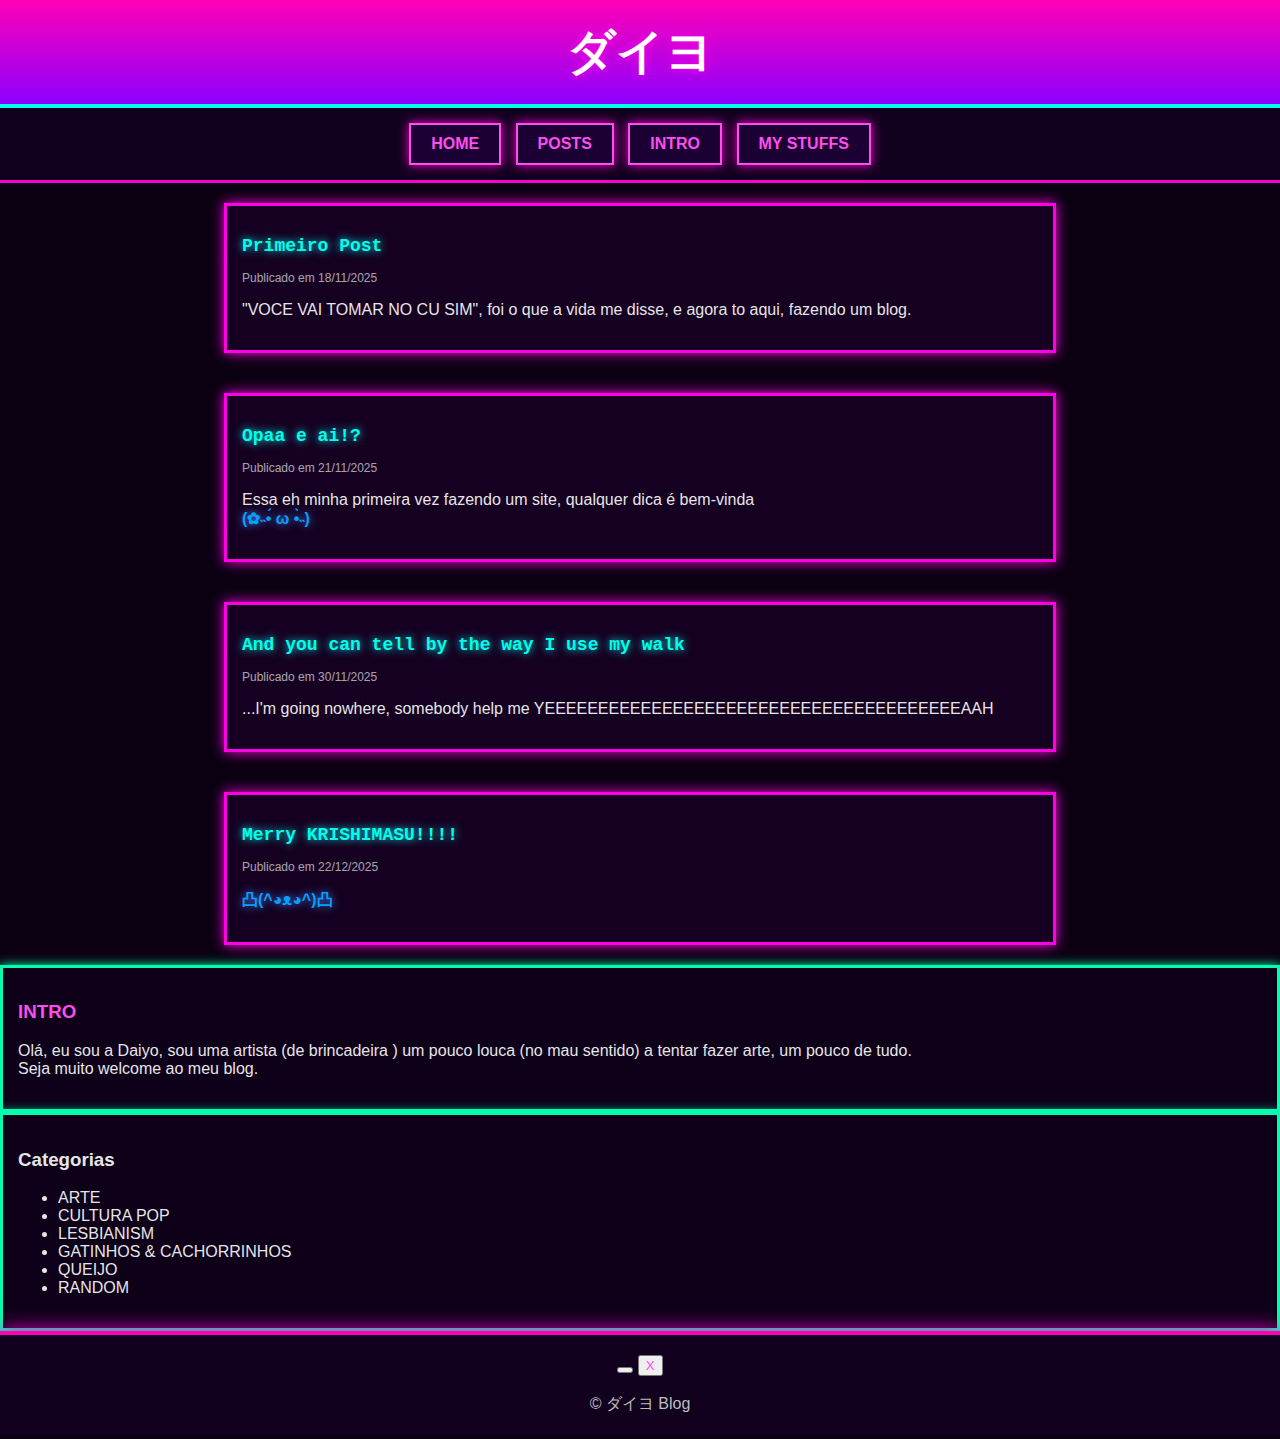
<file: index.html>
<!DOCTYPE html>
<html lang="pt">
<head>
    <meta charset="UTF-8" />
    <meta name="viewport" content="width=device-width, initial-scale=1.0" />
    <title>ダイヨ was here</title>
    <link rel="stylesheet" type="text/css" href="style.css">
    
</head>

<body>
    <header>
        <h1>ダイヨ</h1>
    </header>

    <nav>
        <a href="index.html">HOME</a>
        <a href="posts.html">POSTS</a>
        <a href="intro.html">INTRO</a>
        <a href="mystuffs.html">MY STUFFS</a>
    </nav>

    <div class="container">
        
        <div class="posts">
            <div class="post">
                <h2>Primeiro Post</h2>
                <p class="date">Publicado em 18/11/2025</p>
                <p>
                    "VOCE VAI TOMAR NO CU SIM", foi o que a vida me disse, e agora to aqui, fazendo um blog. 
                </p>
            </div>
        </div>
        
        <div class="posts">
            <div class="post">
                <h2>Opaa e ai!?</h2>
                <p class="date">Publicado em 21/11/2025</p>
                <p>
                    Essa eh minha primeira vez fazendo um site, qualquer dica é bem-vinda<br><b class="face">(✿˵•́ ω •̀˵)</b>
                </p>
            </div>
        </div>

        <div class="posts">
            <div class="post">
                <h2>And you can tell by the way I use my walk</h2>
                <p class="date">Publicado em 30/11/2025</p>
                <p>
                    ...I'm going nowhere, somebody help me YEEEEEEEEEEEEEEEEEEEEEEEEEEEEEEEEEEEEEEEAAH
                </p>
            </div>
        </div>
    
        <div class="posts">
            <div class="post">
                <h2>Merry KRISHIMASU!!!!</h2>
                <p class="date">Publicado em 22/12/2025</p>
                <p>
                    <b class="face">凸(^◕ᴥ◕^)凸</b>
                </p>
            </div>
        </div>
    
    </div>

        
            <div class="sidebar">
                <h3><a href="intro.html">INTRO</a></h3>
                <p>Olá, eu sou a Daiyo, sou uma artista (de brincadeira ) um pouco louca (no mau sentido) a tentar fazer arte, um pouco de tudo.<br>Seja muito welcome ao meu blog.</p>
            </div>

            <div class="sidebar">
                <h3>Categorias</h3>
                <ul>
                    <li>ARTE</li>
                    <li>CULTURA POP</li>
                    <li>LESBIANISM</li>
                    <li>GATINHOS & CACHORRINHOS</li>
                    <li>QUEIJO</li>
                    <li>RANDOM</li>
                </ul>
            </div>
    </div>

    <footer>

   <button><a></a></button> <button><a href="https://x.com/MasterDark1110">X</a></button>
   <br>
   <br> © ダイヨ Blog
    </footer>
</body>
</html>
</file>
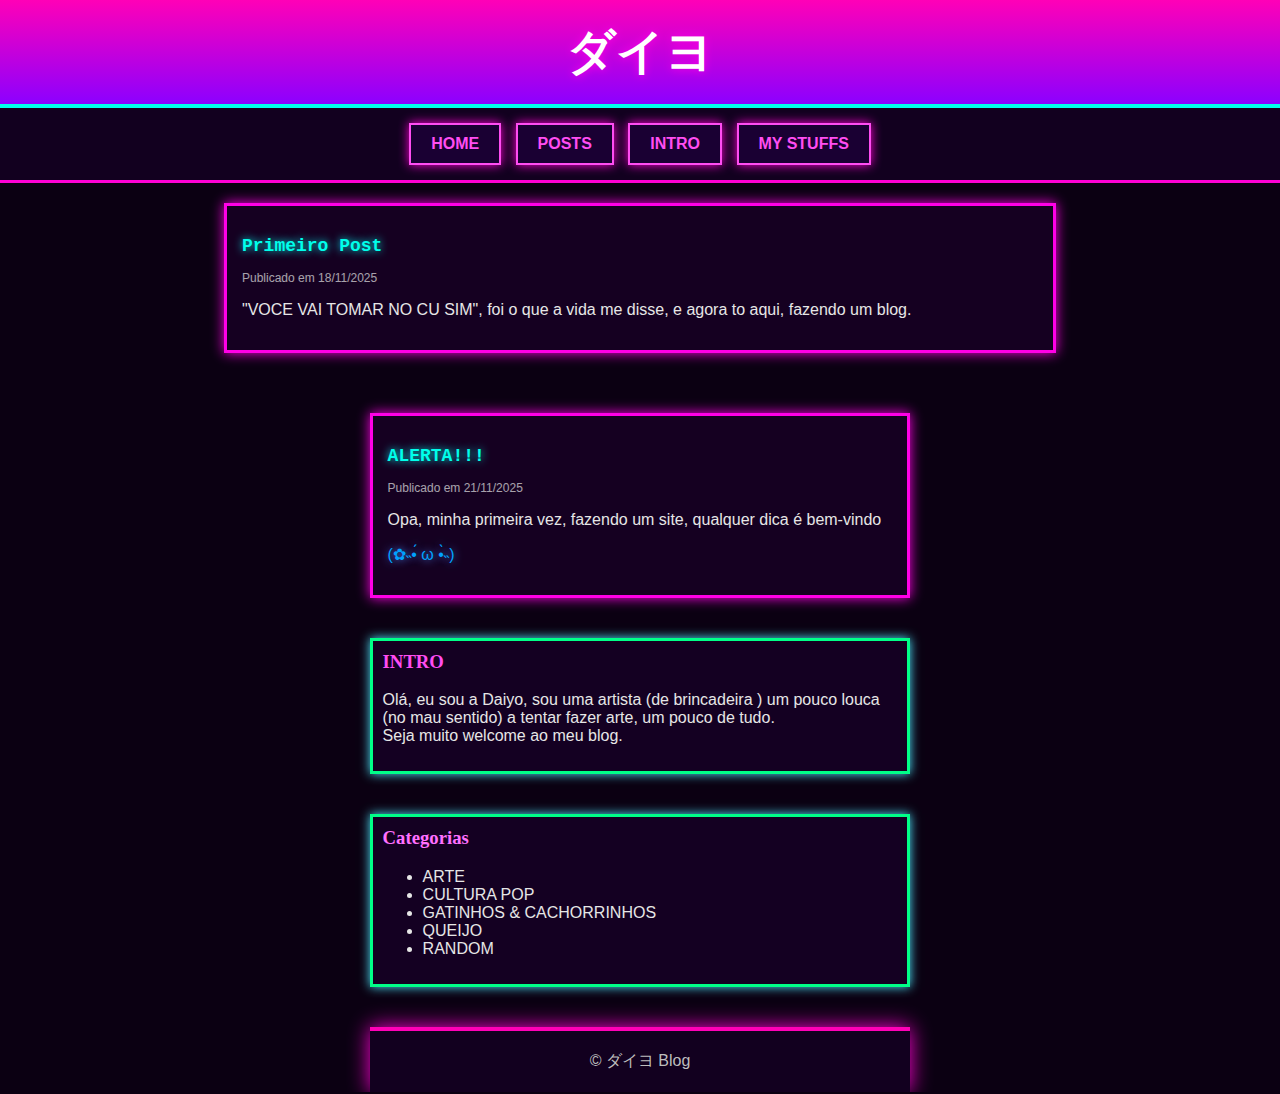
<file: HOME.html>
<!DOCTYPE html>
<html lang="pt">
<head>
    <meta charset="UTF-8" />
    <meta name="viewport" content="width=device-width, initial-scale=1.0" />
    <title>DAIYO was here</title>
    <link rel="stylesheet" type="text/css" href="style.css">
    
</head>

<body>
    <header>
        <h1>ダイヨ</h1>
    </header>

    <nav>
        <a href="HOME.html">HOME</a>
        <a href="POSTS.html">POSTS</a>
        <a href="INTRO.html">INTRO</a>
        <a href="my stuffs.html">MY STUFFS</a>
    </nav>

    <div class="container">
        
        <div class="posts">
            <div class="post">
                <h2>Primeiro Post</h2>
                <p class="date">Publicado em 18/11/2025</p>
                <p>
                    "VOCE VAI TOMAR NO CU SIM", foi o que a vida me disse, e agora to aqui, fazendo um blog. 
                </p>
            </div>
        </div>
        
         <div class="container">
        
        <div class="posts">
            <div class="post">
                <h2>ALERTA!!!</h2>
                <p class="date">Publicado em 21/11/2025</p>
                <p>
                    Opa, minha primeira vez, fazendo um site, qualquer dica é bem-vindo <p class="face">(✿˵•́ ω •̀˵)</p>
                </p>
            </div>
        </div>
        

        
            <div class="side-box">
                <h3><a href="INTRO.html">INTRO</a></h3>
                <p>Olá, eu sou a Daiyo, sou uma artista (de brincadeira ) um pouco louca (no mau sentido) a tentar fazer arte, um pouco de tudo.<br>Seja muito welcome ao meu blog.</p>
            </div>

            <div class="side-box">
                <h3>Categorias</h3>
                <ul>
                    <li>ARTE</li>
                    <li>CULTURA POP</li>
                    <li>GATINHOS & CACHORRINHOS</li>
                    <li>QUEIJO</li>
                    <li>RANDOM</li>
                </ul>
            </div>
   

    
    <footer>
        © ダイヨ Blog
    </footer>
</body>
</html>
</file>
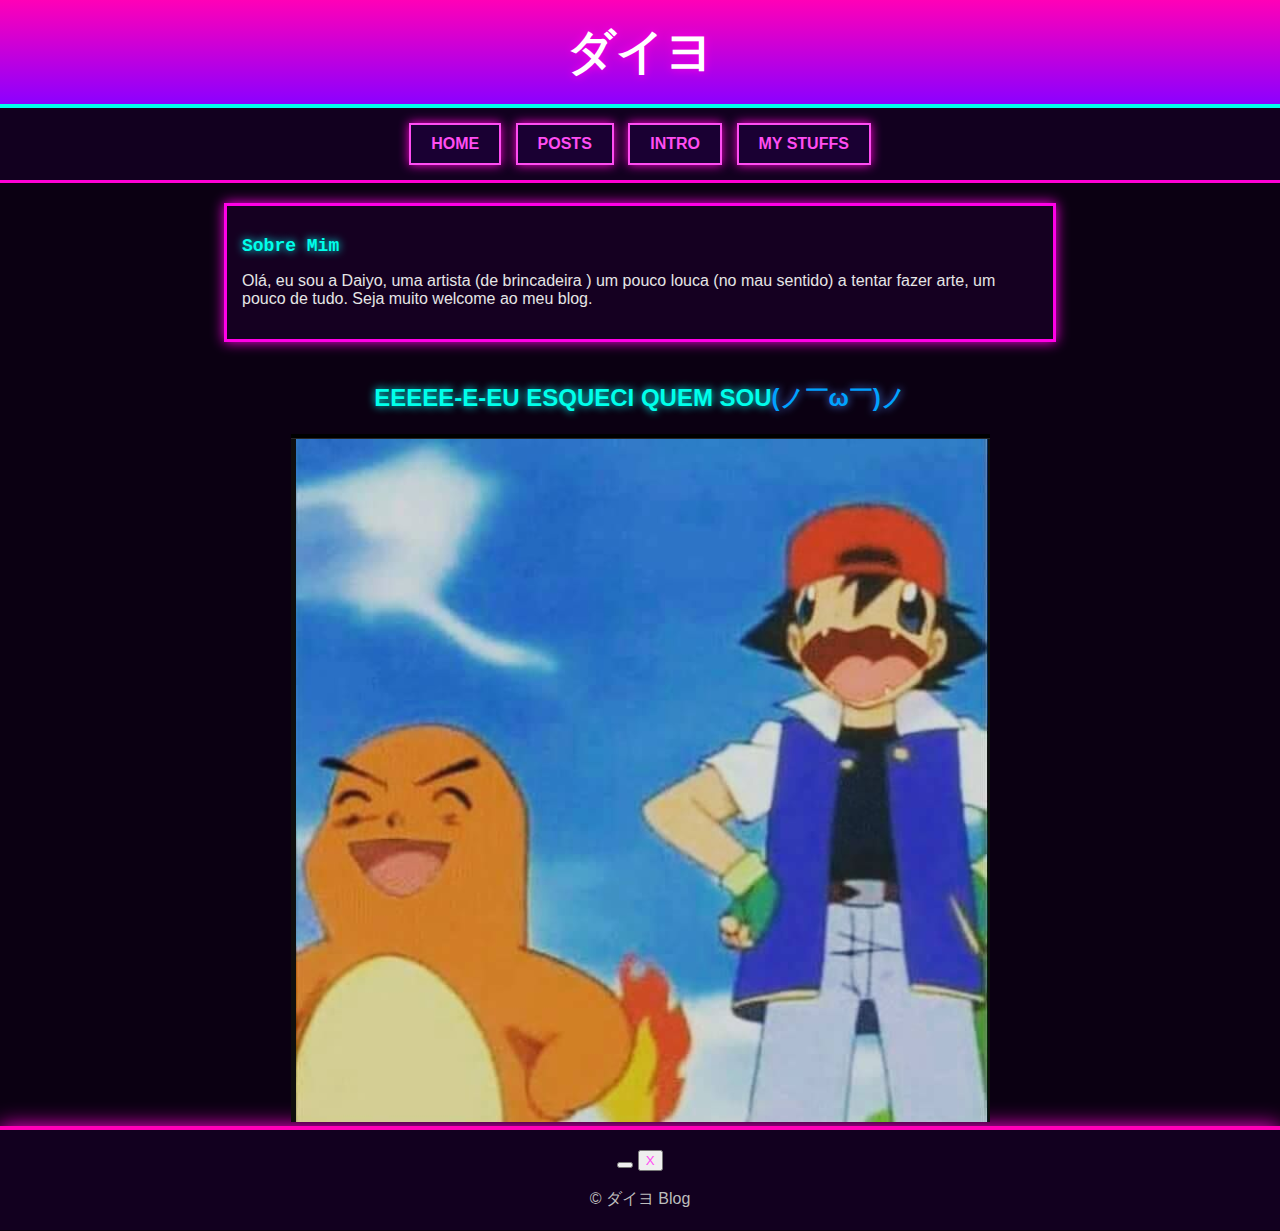
<file: INTRO.html>
<!DOCTYPE html>
<html lang="pt">
<head>
    <meta charset="UTF-8" />
    <meta name="viewport" content="width=device-width, initial-scale=1.0" />
    <title>ダイヨ was here</title>
    <link rel="stylesheet" type="text/css" href="style.css">
    
</head>

<body>
    <header>
        <h1>ダイヨ</h1>
    </header>

    <nav>
        <a href="index.html">HOME</a>
        <a href="posts.html">POSTS</a>
        <a href="intro.html">INTRO</a>
        <a href="mystuffs.html">MY STUFFS</a>
    </nav>

   <div class="container">
        
        <div class="posts">
            <div class="post">
                <h2>Sobre Mim</h2>
                <p>
                    Olá, eu sou a Daiyo, uma artista (de brincadeira ) um pouco louca (no mau sentido) a tentar fazer arte, um pouco de tudo.
Seja muito welcome ao meu blog. 
                </p>
            </div>
        </div>

    </div>


<div class="text">
   <h2 class="text">EEEEE-E-EU ESQUECI QUEM SOU<b class="face">(ノ￣ω￣)ノ</b></h2>
<img src="imgs/Screenshot 2025-11-11 111524.png" alt="teste">    
    </div>

    <footer>

   <button><a></a></button> <button><a href="https://x.com/MasterDark1110">X</a></button>
   <br>
   <br> © ダイヨ Blog
    </footer>
</body>
</html>
</file>
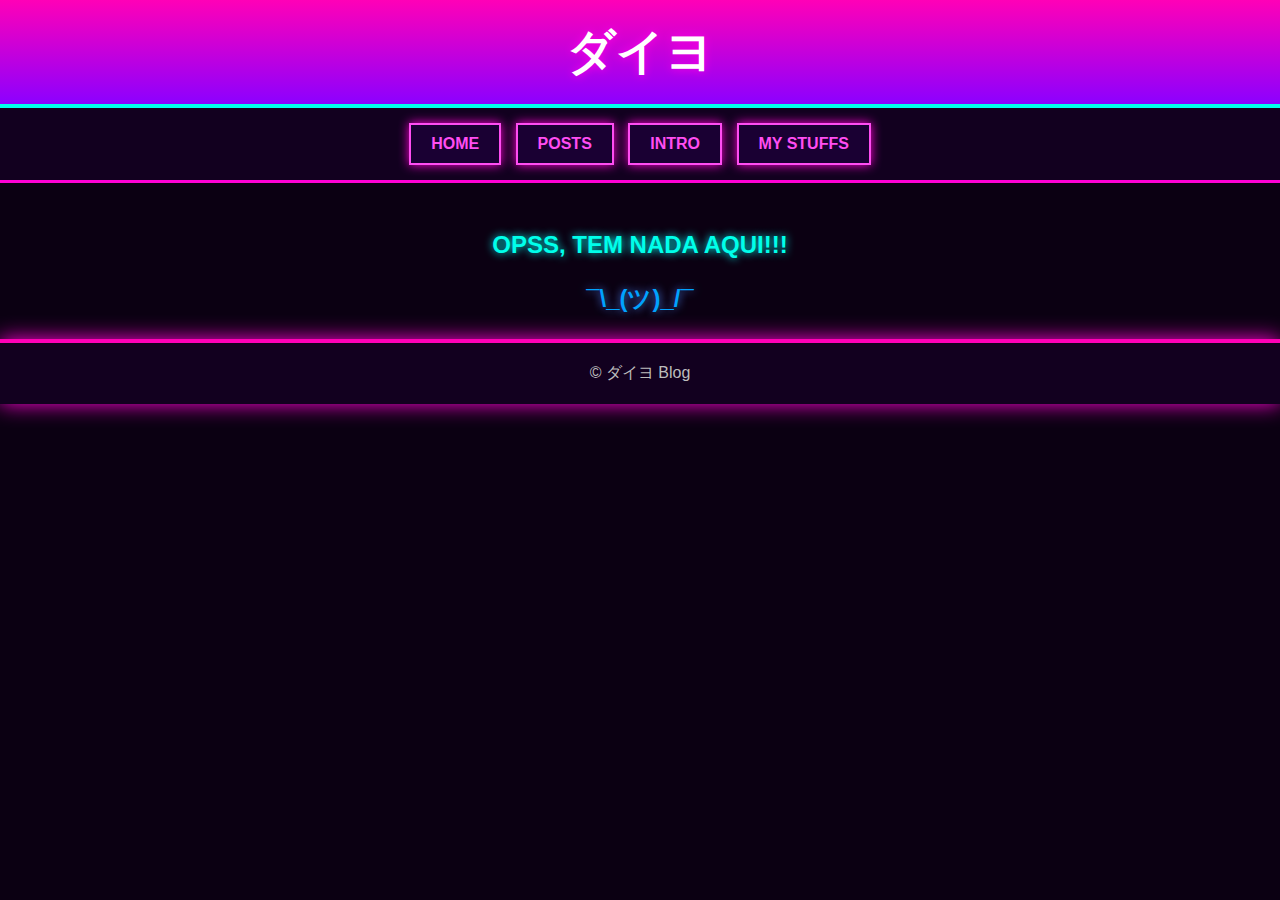
<file: my stuffs.html>
<!DOCTYPE html>
<html lang="pt">
<head>
    <meta charset="UTF-8" />
    <meta name="viewport" content="width=device-width, initial-scale=1.0" />
    <title>ダイヨ was here</title>
    <link rel="stylesheet" type="text/css" href="style.css">
    
</head>

<body>
    <header>
        <h1>ダイヨ</h1>
    </header>

    <nav>
        <a href="index.html">HOME</a>
        <a href="posts.html">POSTS</a>
        <a href="intro.html">INTRO</a>
        <a href="my stuffs.html">MY STUFFS</a>
    </nav>



    <h2 class="text"><br>OPSS, TEM NADA AQUI!!!<p class="face">¯\_(ツ)_/¯</p></h2>

    <footer>
        © ダイヨ Blog
    </footer>
</body>
</html>
</file>
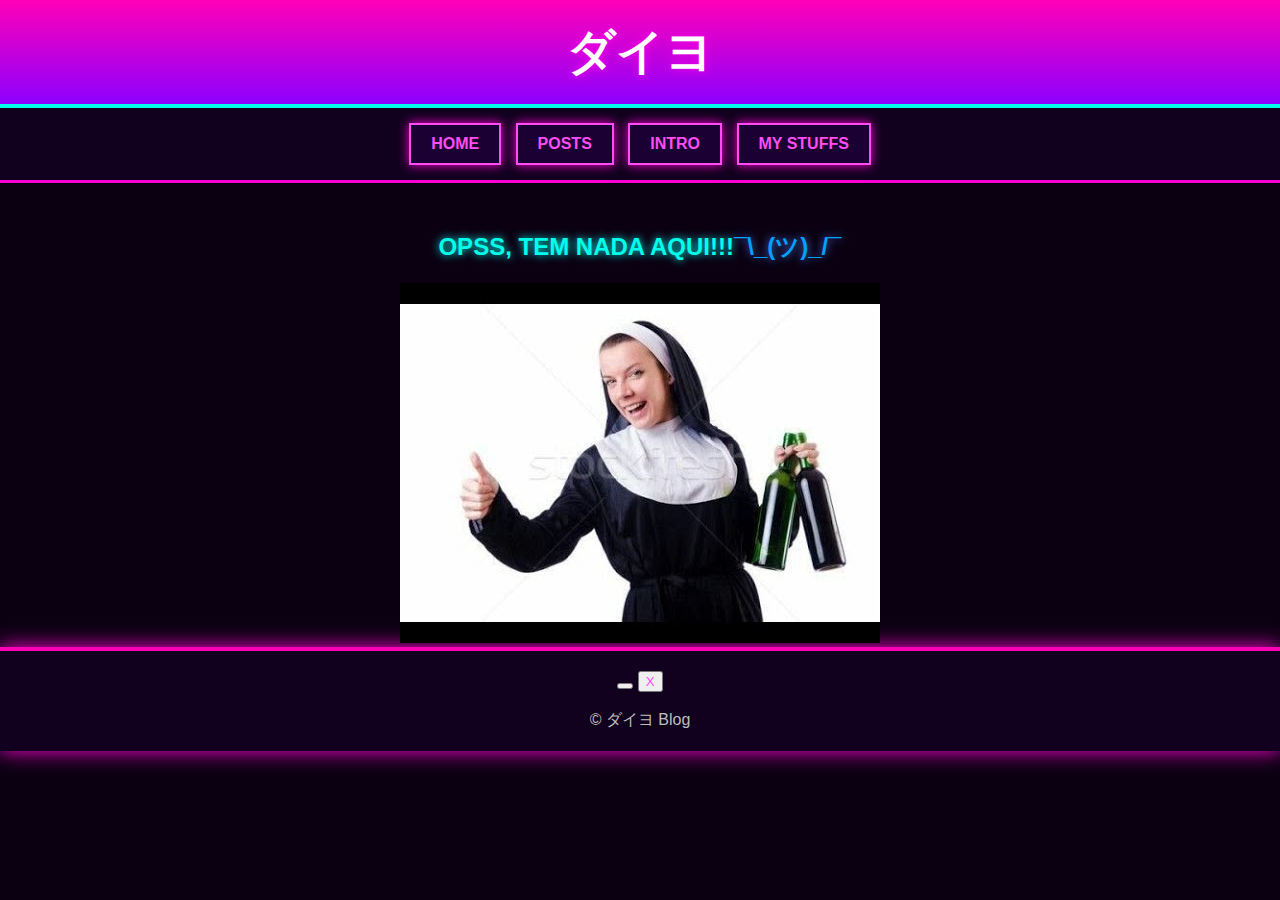
<file: mystuffs.html>
<!DOCTYPE html>
<html lang="pt">
<head>
    <meta charset="UTF-8" />
    <meta name="viewport" content="width=device-width, initial-scale=1.0" />
    <title>ダイヨ was here</title>
    <link rel="stylesheet" type="text/css" href="style.css">
    
</head>

<body>
    <header>
        <h1>ダイヨ</h1>
    </header>

    <nav>
        <a href="index.html">HOME</a>
        <a href="posts.html">POSTS</a>
        <a href="intro.html">INTRO</a>
        <a href="mystuffs.html">MY STUFFS</a>
    </nav>


<div class="text">
    <h2 class="text"><br>OPSS, TEM NADA AQUI!!!<b class="face">¯\_(ツ)_/¯</b></h2>
    <img src="imgs/G5LZz-kW8AAGGmP.jpg" alt="teste">
</div>

    <footer>

   <button><a></a></button> <button><a href="https://x.com/MasterDark1110">X</a></button>
   <br>
   <br> © ダイヨ Blog
    </footer>
</body>
</html>
</file>
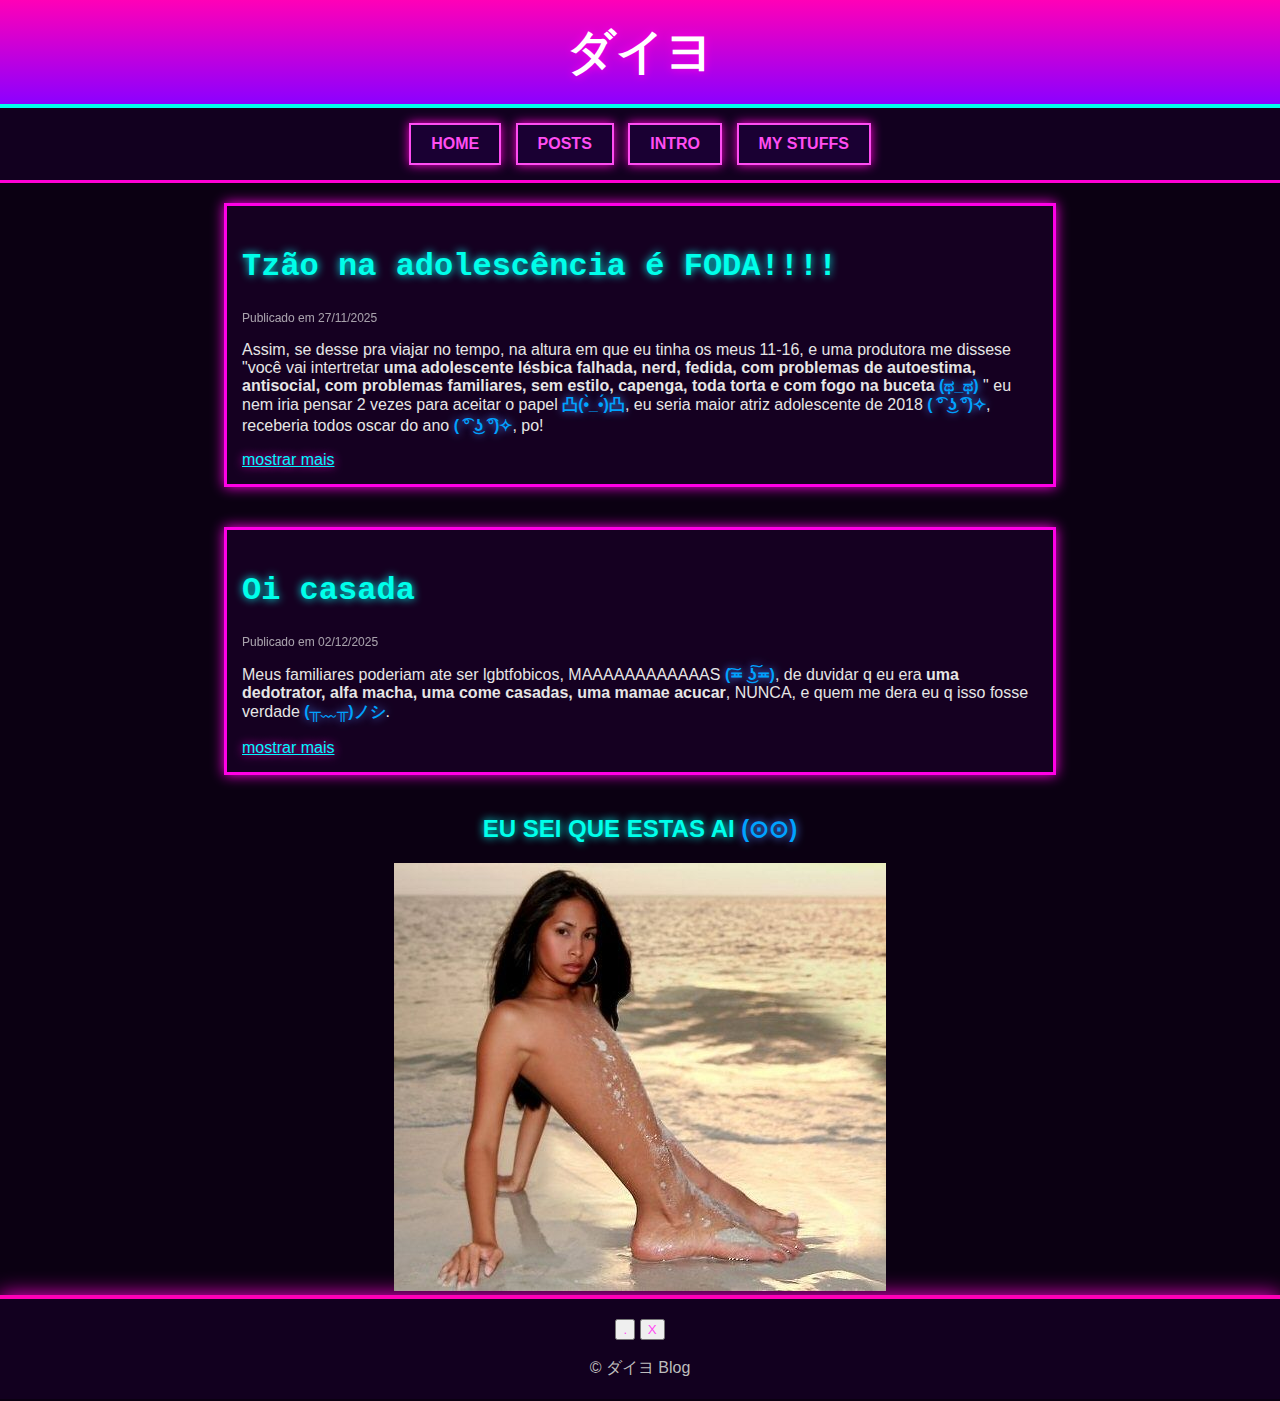
<file: POSTS.html>
<!DOCTYPE html>
<html lang="pt">
<head>
    <meta charset="UTF-8" />
    <meta name="viewport" content="width=device-width, initial-scale=1.0" />
    <title>ダイヨ was here</title>
    <link rel="stylesheet" type="text/css" href="style.css">
    
</head>

<body>
    <header>
        <h1>ダイヨ</h1>
    </header>

    <nav>
        <a href="index.html">HOME</a>
        <a href="posts.html">POSTS</a>
        <a href="intro.html">INTRO</a>
        <a href="mystuffs.html">MY STUFFS</a>
    </nav>


<div class="container">
        
        <div class="posts">
            <div class="post">
                <h2 style="font-size:200%;">Tzão na adolescência é FODA!!!!</h2>
                <p class="date">Publicado em 27/11/2025</p>
                <p>
                    Assim, se desse pra viajar no tempo, na altura em que eu tinha os meus 11-16, e uma produtora me dissese "você vai intertretar <b>uma adolescente lésbica falhada, nerd, fedida, com problemas de autoestima, antisocial, com problemas familiares, sem estilo, capenga, toda torta e com fogo na buceta <b class="face">(ಥ_ಥ)</b> </b>" eu nem iria pensar 2 vezes para aceitar o papel <b class="face">凸(•̀_•́)凸</b>, eu seria maior atriz adolescente de 2018 <b class="face">( ͡° ͜ʖ ͡°)✧</b>, receberia todos oscar do ano <b class="face">( ͡° ͜ʖ ͡°)✧</b>, po!
                </p>

                <details>
 <summary style="cursor:pointer; list-style:none;">
    <span style="color:rgb(0, 247, 255); text-decoration:underline; text-shadow: 0 0 10px #ff00d4;">mostrar mais</span>
  </summary>
                    <p>
                        Porque não estaria simplesmente intertretando aquilo seria literalmente uma biografia, kkkk.
                    <br>Mas assim falando sério agora, a minha adolescência se resume em duas coisas tesão e ansiedade social, era muito chato <b class="face">(╯°□°）╯︵ ┻━┻</b>, os hormonios todos a flor da pele, e pior que naquela altura Fairy Tail era o meu anime favorito, FAIRY TAIL, uma adolescente com todos meus atributos tendo como anime favorito FAIRY TAIL já dava pra ver no que iria dar <b class="face">(ᵕ̣̣̣̣̣̣_ᵕ̣̣̣̣̣̣)</b>, e porque eu amava as personagens femininas, a Lucy, a Erza, aquela vagabunda bebada gostosa entre outra ne. E sabem qual o maior vilão de uma mente exitada,<b>NÃO PODER EXPRESSAR ESSE TESÃO EXTREMO</b>, e mno, por mais que Angola seja um pais que tem "leis contra descriminação" a lgbtfobia (dentre outros preconceitos) ainda é muito notavel, se o teu filho ou filha ta dando "sinais", vai ferrar pra criança, e novamente os hormonios não estavam a ajudar em nada, porque se uma mulher respirasse, andasse, falasse, existisse, olhasse para mim, me tocasse, eu ia <b>A LOU-CU-RA <b class="face">(ﾉ≧∇≦)ﾉ ﾐ ┸━┸</b></b> (não q hoje em dia fosse diferente<b class="face"> ¯\_(ツ)_/¯</b>) e tipo, eu sempre foi introvertida o que complicou ainda mais a situação mas ainda assim conseguia me conter, tudo comecou ir por água abaixo quando começei o medio na cidade.
                    <br><p class="date">Algures no ano de 2020</p> 
                    <br>Era pra ser mais um dia normal, e o normal pra mim naquela altura era não querer ficar na escola mas tambem não querer ficar em casa (muita frescura), e como os professores naquele dia tambem tipo nos deram um foda-se eu pensei "po, se eles não vem, eu vou", mas ao inves so ir para casa, me dei ja de grande atriz e fingi q a cabeça tava me doer, despedi nos meus colegas tal tal, MAAAAAAAAAS naquela altura tinha uma jovem que trabalhava como secretaria que mno, se você fosse lésbica, bi, homem hetero e não tivesse um fraquinho por ela, não sei, porque minha deusa!!!, mulher do cacete, magra, alta, mulata, parecia uma modelo, e e e eeeeee... to cheia de tesão <b class="face">(⌐■_■)</b>.
                    <br>Yha, então foi pra secretaria avisar q estou a me sentir mal e que vou para casa, ela tipo "ah, mas talvez eh so uma enchaquecazinha, espera so mais um pouco q vai passar", por não era a primeira vez q eu dizia que a cabeça ta me doer, eu tipo "não, ta me doendo muito mesmo, não sei se vou conseguir esperar", e ai ela rebateu mais um pouco e eu tentei desviar tambem mais um pouco, maaaaaaaaaaaas lásbica feliz é lesbica que ouvi calada e obedece mulher <b class="face">(ᴗ ͜ʖ ᴗ)</b>. E assim fiquei, mas naoã na sala, ela tinha me amandado ir apanhar ar no patio, e na minha cabeça era 'Puta q pariu, eu quero ir embora, e se o prof vir e me manda assistir aula AAAAAAAAAAAAAAAAAAAAAAAH <b class="face">(ﾉಥ益ಥ）ﾉ ┻━┻</b>' ou pior ne?! 'Se ela descobri se q estava mentindo e ela não querer mais falar comigo <b class="face">(இ﹏இ`｡)</b>', então respirei fundo e começei a treme pra ela ve memo q eu tava fudida, então ela chegou perto de mim e começou a falar alguma coisa mas naquele instante eu tava mas como o personagem do filme "LEGO" não tava a prestar atenção em nada, na minha cabeça 'q visão linda do caraioooo' por eu tava sentada e ela tava de pe entãooo, yha <b class="face">〜(꒪꒳꒪)〜</b>.
                    <br><br>Ai depois dela ter falado o q quer q ela tenha dito, eu so lembro q levantei não sei qual a pedra invisivel q estava naquele patio, mas eu ia caindo de boca, ela me segurou e disse "não, assim mesmo não posso te deixar ir sozinha em casa" tentei debater com ela mas novamente lésbica feliz é lésbica que ouvi calada e obedece mulher <b class="face">(ᴗ ͜ʖ ᴗ)</b>. Ai fomos, andamos, andamos, no meio do caminho como nos estavamos andando bem grudadas (e era na epoca eu já era desfem mas ainda assim se notava), um aborto não feito qualquer grita "ASSIM MEMO HOMEM DE VERDADE TA AQUI E TAS A DEIXAR" <b class="face">(ʘ言ʘ╬)</b>, e ai antes de eu poder olhar pra tras e ver a cara do desprovido de cerebro, ela lhe deu um bichochu e uma olhada de 25 gerações e vocês não imaginam a alegria q eu tive, eu tava tipo 'AAAAIIIIII QUE MULHER DE ATITUDE GOSTOSA <b class="face">(❁ᴗ͈ˬᴗ͈)</b>', passado esse lindo cenario chegamos a praça onde se apanhava o taxi pro meu bairro era na Praça das Salinas, e não, la não se fazia sal so era o nome mesmo <b class="face">╮(╯_╰)╭</b>, chegamos entramos no autocarro, e fomos la nas ultimas cadeiras e sorte a nossa estavam vazias, porque era muito dificil você ver aquelas cadeiras vazias, aqui em Angola temos o habito de um banco para 3 pessoas enfiamos 6 e foda-se o resto, então no meu pensamento 'uffa, pelo menos assim vou sentar um pouco distante dela para evitar um gay panic desnecessario' MAAAAAAAAAAAAAS, não sei q tipo de magia essa que toda vez q eu entro num carro o sono mais gostoso mais confortavel cai sobre mim, tipo é so o motor ligar q eu caiu no sono, que nem a "Branca de Neve", mas em vez de maça envenenada é barulho e tremor de um motor, e ela deu conta e olho para mim e disse "Dalia tas com sono?Vem então aqui, dormi no meu colo", <b class="face">(゜_゜) (◎_◎;) (⁄ ⁄O⁄ω⁄O⁄ ⁄)</b>, se eu nega se não me perdoaria, NUNCA NUNCA NUNCA, eu encostei apoiei minha cabeca no ombro dela e so isso ja era sufuciente pra me levar no paraiso, achei lindo, magnifico não precisava de mais nada na vida, ate q o autocarro começou a andar.
                    <br><br>Olha as nossos estradas não são as mais belas, nem ãao as mais organizadas, e as estradas não tem buracos, os buracos e que têm estradas, e naquele dia eu agradeci por isso, por toda vez q o carro passava num buraco, o carro assaltava, e quando o carro saltava a minha cara sempre cabava por ir nossos peitos dela <b class="face">(//▽//)</b>, eu sei, eu sei, EU SEI, ta parecendo q sou uma tarada do carai mas não, eu sou apenas uma adolescente com tesão acumulado <b class="face">(/ω＼)</b>, e olha q eu tava tentar evitar essa situação, porque das primeiras vezes q isso aconteceu eu voltava a por a minha cabeça no ombro dela, até tentei deixar minha cabeça mais "dura" pra não sair do lugar, mais não dava em nada o meu corpo so queria estar no paraiso daquela mulher. EU TAVA ESTERICA, NÃO QUERIA NEM IMAGINAR QUE DEPOIS DE UNS 30 MINUTOS EU TERIA DE SAIR DO CARRO E TIRAR MINHA ALEGRIA, pra mim aquele carro podia muito bem ter capotado, porque eu morreria feliz, morreia realizado, sem arrependimentos, so PAZ E AMOR <b class="face">(✿◡‿◡)</b>.
                    <br><br>E assim foi um dos momentos mais iconicos da minha adolescência <b class="face">(♡°▽°♡)</b>.
                </p>
                </details>
                </div>
            </div>
 
        <div class="posts">
            <div class="post">
                <h2 style="font-size:200%;">Oi casada</h2>
                <p class="date">Publicado em 02/12/2025</p>
                <p>
                Meus familiares poderiam ate ser lgbtfobicos, MAAAAAAAAAAAAS <b class="face">(͠≖ ͜ʖ͠≖)</b>, de duvidar q eu era <b>uma dedotrator, alfa macha, uma come casadas, uma mamae acucar</b>, NUNCA, e quem me dera eu q isso fosse verdade <b class="face">(╥﹏╥)ノシ</b>.
                </p>

                <details>
 <summary style="cursor:pointer; list-style:none;">
    <span style="color:rgb(0, 247, 255); text-decoration:underline; text-shadow: 0 0 10px #ff00d4;">mostrar mais</span>
  </summary>
                    <p>
                   Rapaaaaz o tanto de namoradas q eu tive pela boca dos meus familiares nao ta escrito <b class="face">(´▽`ʃ♡ƪ)</b>, ja tive novinha, mãe solteira, irmã da igreja, médica, colega de escola, muie q mora a 10000000000 km de distancia, e isso com os 14-16, mal completei 18... tem nada pra betinha <b class="face">(╥_╥)♫</b>.
                   <br><p class="date">Algures no ano de 2023-2024</p> 
                   <br>Assim, acho q vou contar uma das maiores atrocidades q o meu gay panic ja me fez cometer, isso quando eu morava no Lobito (na centralidade da Lixeira mas especificamente)com minha tia testemunha de Jeova, e tipo "meu teto minhas regras", ou eu ia pras testemunhas de Jeova ou eu lutaria com morador de rua pra ver quem come o pedaco de motandela <b class="face">( -.-)っ🍕</b> nofado com todas as baterias possiveis pra me tornar antiradioativa <b class="face">ʕ˵• ᴥ •˵ʔ</b>.
                   <br>E eh obvio q eu so comecei a ir pra TJ por causa de muie, embora inconscientemente, eu ainda tinha uma homofobia interna do caraio e nao tava facil lidar com isso, mas ate q me "ajudou" em certo ponto, porque ja tinha dito q ate olhar pra mulher me fazia perder a nocao de vergonha alheia, entao comecei meio q evitar olhar pra mulher PRA EVITAR ESSES PENSAMENTOS IMPUROS E IMORAIS <b class="face">┬─┬ノ( º _ ºノ)</b> (ai Saphos me perdoa <b class="face">(；д；)</b>), com essa entrada a igreja eu ficava do tipo 'eu nao gosto de mulher desse jeito, eu nao gosto de mulher desse jeito, entao eu posso... posso olhar, eu posso olhar <b class="face">(o////o)</b>... EU POSSO OLHAR SIM, PRA MINHA IRMÃ GOSTOSA E APRECIAR A SUA BELEZA EM SEU PREFEITO ESPLENDOR DIVINO <b class="face">(┛✧Д✧))┛彡┻━┻</b>', tive uma revelancao <b class="face">(❁ᴗ͈ˬᴗ͈)</b>.
                   <br>
                   <br>Mas isso me impediria de fazer merda? EH CLARO Q NAO, caso o contrario nao tariamos aqui <b class="face">(⊙⊙)</b>.
                   <br>Eu tinha um crush em cada mulher da TJ q eu via, ate pra aquela mae solteira q tem boas condicoes financeiras e os irmaos acham ela arrogante por nao dar muita palavra(eu amo todas <b class="face">(❁ᴗ͈ˬᴗ͈)</b>), mas era de esperar q os crushes seriam mais fortes por aquelas q moravam mais proximos de mim, e tinha um TRIO constituido por:
                   <p>- Uma morena otakinha toda fofinha, com aquela personalidade meio bruta q te chama de Baka, mas em vez de te chatear vc vai achar fofo, com a voz meio, meio... je ne se pa, sabe <b class="face">(◕ᴥ◕)</b>, com os detinhos da frente um pouco amostra parecendo uma coelhinha pedindo pra li guardar no bolso contra o mundo todo <b class="face">(❤ꈍᴗꈍ❤)</b>(vou tratar por Bunny, pra evitar copyright kkkkkkkkkkkkkkkkkkkkkkkk)</p>
                   <p>- Uma negrinha toda esteriotipa, sabe, aquelas do tipo #MEAN GIRLS #BLACK WOMEM JUICE #DADDYGIRL, ou uoreva, mas q claramente doce e carinhosa mas ranhosa do tipo de mulher q ce olha e diz 'se santa estraga desse ejeito, diabolica acusa o Apocalipse <b class="face">(´❤ω❤`)</b>', e putx acho q ela era q me dava mais gay panic, porque tenho uma caida muito violenta por garotas desse tipo, culpa das animações antigas, e suas vilãs q te fazem questionar 'Justiça ou Tesão, qual a melhor opção <b class="face">(⌐■_■)</b>'</p>
                   <p>- Uma light-skin "evangelica", vou por em aspas porque, sabe aquela trend "parece q nao mata, mas pode te matar <b class="face">(ﾉ◕ヮ◕)ﾉ*:･ﾟ✧ ︻デ═一 </b>", yha era ela, nao sei se era porque realmente eu sou uma desenvergonhada com tesao acumulado ou ela q realmente gostava de dar um duplo sentido nas coisas, e pra piorar ela tinha aquele olhar de carnivora passiva toxica <b class="face">(//▽//)</b> , e-e-e-e-e e pra piorar ela estava fezer o curso de pedagogia no medio, e ce deve tar a perguntar 'o q q uma coisa tem a ver com a outra, sua lesbica fedida <b class="face">(ㆆ_ㆆ)</b> ?', assim eu nao sou masoquista nem nada, tbm nao gosto quando me mandam, MAAAAAAAAAAAAAAAAAAAAAAS, ser for uma mulher (e ela + velha de 1 ano) me mandando eu fico com muito tesao CARALHO, porqeu eu sei q sou uma pessoa muito teimosa, nao gosto quem me diz q to errada quando estou certa, e por causa disso muitas vezes acabo sendo muito rude, e mesmo entendo isso nao tenho autocontrolo, AGORA se uma mulher me mandar cala, senta, fica quieta, EU VOU FAZER COM TODO PRAZER <b class="face">(❁'◡`❁)</b> , tas a ligar os pontos nao? PROFESSORA, AUTORIADADE FEMININA etc, <b class="face">ヽ(⌐■_■)ノ♪♬</b> yha.</p>
                   <br>E tipo pra resumir minhas merdas, como adolescente q nem sabia se preferia arroz com feijao ou feijao com arroz, manter uma personalidade "boa", era impossivel, ainda mais tinha essa merda de querer ser geladeira e calculadora <b class="face">(ノД`)・゜・。</b> pra ver se lis impressonava com meu estilo mais "Ham, playboy MISTERIOSO", eu sei, eu SEI, chega so ja <b class="face">(ノ_<。)ヾ(´ ▽｀)</b> tambem nao me orgulho, no final quando nao vi os resultados do meu protagonismo fiz o q qualquer um na minha situacao faria, surtei pa caralho, tanto q achavam q eu tava possuida.
                   Sempre toda desafeminada, acho q isso foi uma das coisas q me fez ver um pequeno interesse por parte delas, sabe aquele "se fosse um rapaz te namoraria".
                   <br>Mas serio se nem um bom dia conseguia dar direito, quem dira tentar flertar com elas, a menos q minha idiotice seja meu charme?! Porque depois de eu ter saido da casa da minha tia, ouvi rumores dizendo q eu tava tentando "converter algumas meninas em lebiscas" <b class="face">(o_O!)</b> ????????????? Algo de errada nao parece certo nisso, mas nao era a primeira vez q acontece isso, de eu apenas ser mais uma menina com problemas de identidade q aparentemente ta contratar meninas pra virarem lebiscas e mergulhar no inferno ksksksksksksksksksksksksskks, vai tomar cu kkkkkkkkkkkkkkkkkkkkkkkkkkkkkkkkkkk.
                   <br>
                   <br>So querendo fazer propaganda memo, o canal da <a href="https://www.youtube.com/annabagunceira">Ana Bagunceira</a> me ajudou a manter um sorrisozinho naqueles tempos horriveis, espiritualmente como uma assombracao, agradeco <b class="face">(๑♡3♡๑)</b>.
                </p>
                </details>
                </div>
            </div>

</div>


      <div class="text">
    <h2>EU SEI QUE ESTAS AI <b class="face">(⊙⊙)</b></h2>
    <img src="imgs/freaks me out everytime_.jpeg" alt="teste">
</div>

        
    <footer>

   <button><a>.</a></button> <button><a href="https://x.com/MasterDark1110">X</a></button>
   <br>
   <br> © ダイヨ Blog
    </footer>
</body>
</html>
</file>
<file: style.css>
body {
            margin: 0;
            background: #0b0012;
            color: #e6e6e6;
            font-family: Verdana, sans-serif;
        }

        a {
            color: #ff4df2;
            text-decoration: none;
        }

        .container {
            width: 65%;
            margin: 0 auto;
            display: flex;
            gap: 20px;
            padding-top: 20px;
            flex-direction: column;

        }
        
      
        header {
            text-align: center;
            padding: 20px;
            background: linear-gradient(#ff00b7,#8c00ff);
            color: white;
            box-shadow: 0 0 20px #ff00f7;
            border-bottom: 4px solid #00ffea;
        }

        header h1 {
            font-family: Impact, sans-serif;
            font-size: 48px;
            text-shadow: 0 0 10px #ff00e6;
            margin: 0;
            position: center;
        }

        header img.logo {
            width: 60px;
            image-rendering: pixelated;
            margin-top: 10px;
        }

        
        nav {
            text-align: center;
            padding: 10px;
            background: #12001f;
            border-bottom: 3px solid #ff00d4;
        }

        nav a {
            padding: 10px 20px;
            margin: 5px;
            background: #1a0033;
            border: 2px solid #ff4df2;
            box-shadow: 0 0 10px #ff00d4;
            display: inline-block;
            font-weight: bold;
        }

        nav a:hover {
            background: #ff00c8;
            color: black;
        }

        
        .posts {
            flex: 3;
        }

        .post {
            background: #150021;
            padding: 15px;
            margin-bottom: 20px;
            border: 3px solid #ff00e6;
            box-shadow: 0 0 12px #ff00e6;
        }

        .post h2 {
            font-family: "Press Start 2P", monospace;
            font-size: 18px;
            color: #00ffea;
            text-shadow: 0 0 8px #00fff7;
        }


        .text {
            color: #00ffea;
            text-shadow: 0 0 8px #00fff7;
            text-align: center;
        }

        .face{
            color: #00a2ff;
            text-shadow: 0 0 8px #4c8aff;
        }
        .post img {
            width: 100%;
            border: 2px solid #00ffea;
            box-shadow: 0 0 10px #00fff7;
            image-rendering: pixelated;
        }

        .date {
            font-size: 12px;
            opacity: 0.7;
            margin-bottom: 10px;
        }

        
        .sidebar {
            flex: 1;
            background: #0d0018;
            padding: 15px;
            border: 3px solid #00ffae;
            box-shadow: 0 0 10px #00ffae;
            height: fit-content;
        }

        .side-box {
            margin-bottom: 20px;
            background: #140022;
            padding: 10px;
            border: 3px solid #00ff88;
            box-shadow: 0 0 10px #4deaff;
        }

        .side-box h3 {
            font-family: Impact;
            margin-top: 0;
            color: #ff70ff;
        }

        .side-box img {
            width: 100%;
            border: 2px solid #ff4df2;
            image-rendering: pixelated;
        }

       
        footer {
            text-align: center;
            padding: 20px;
            margin-top: 50px;
            background: #12001f;
            border-top: 4px solid #ff00b7;
            box-shadow: 0 0 20px #ff00d4;
            color: #bdbdbd;
            margin: 0;
            position: center;
            flex: 1;
        }
</file>
